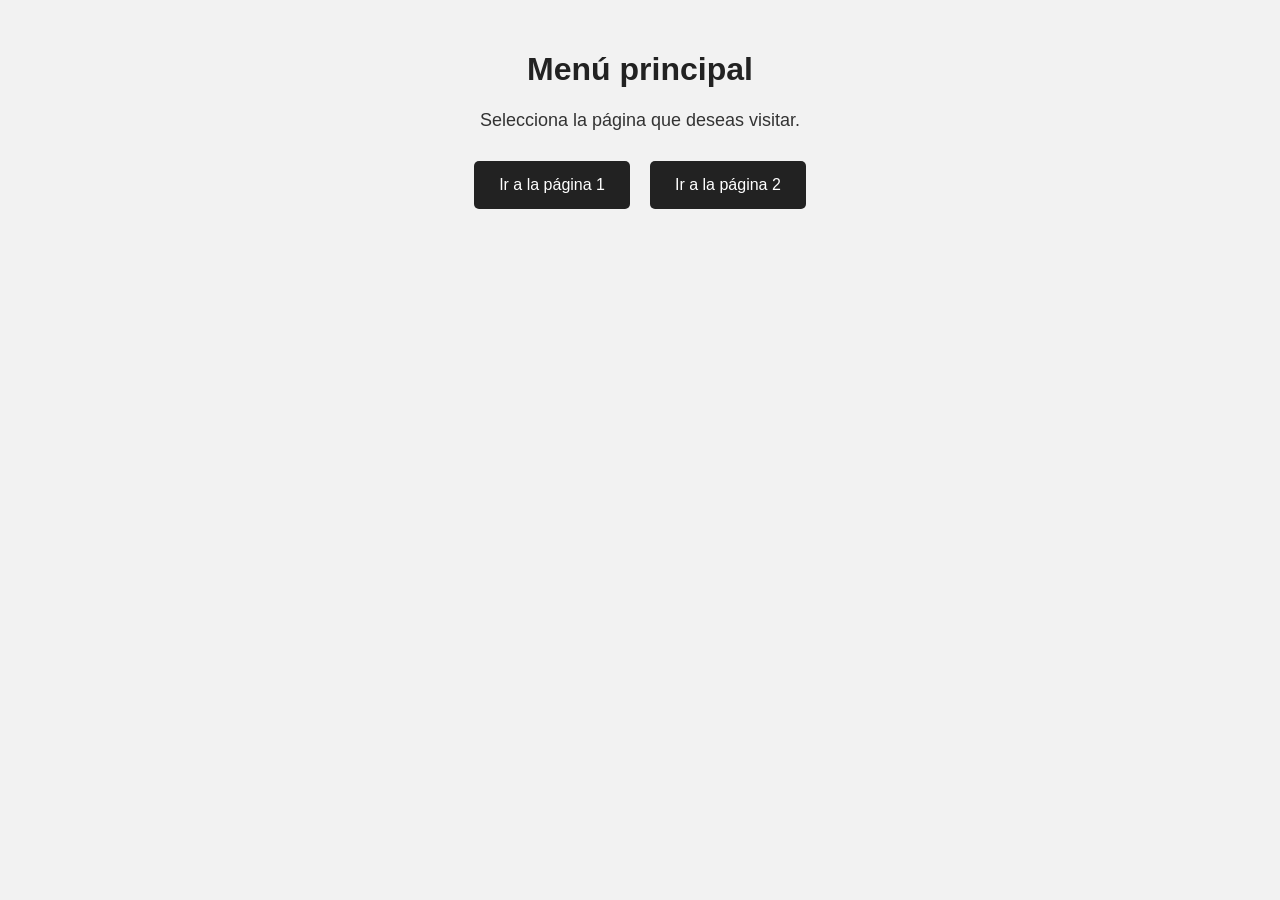
<file: index.html>
<!DOCTYPE html>
<html lang="es">
<head>
    <meta charset="UTF-8">
    <meta name="viewport" content="width=device-width, initial-scale=1.0">
    <link rel="stylesheet" href="css/menu.css">
    <title>Menú principal</title>

    <script src="js/menu.js"></script>
</head>

<body>

    <script>

        let h1 = crearNodoConTexto('h1', 'Menú principal');

        let p = crearNodoConTexto(
            'p',
            'Selecciona la página que deseas visitar.'
        );

        adicionarElementoABody(h1);
        adicionarElementoABody(p);

        let contenedor = crearElemento('div');

        let enlaceUno = crearElemento('a');
        enlaceUno.textContent = 'Ir a la página 1';
        enlaceUno.href = 'ejemplo1.html';

        let enlaceDos = crearElemento('a');
        enlaceDos.textContent = 'Ir a la página 2';
        enlaceDos.href = 'ejemplo2.html';

        adicionarElementoAContenedor(enlaceUno, contenedor);
        adicionarElementoAContenedor(enlaceDos, contenedor);

        adicionarElementoABody(contenedor);

    </script>

</body>
</html>
</file>
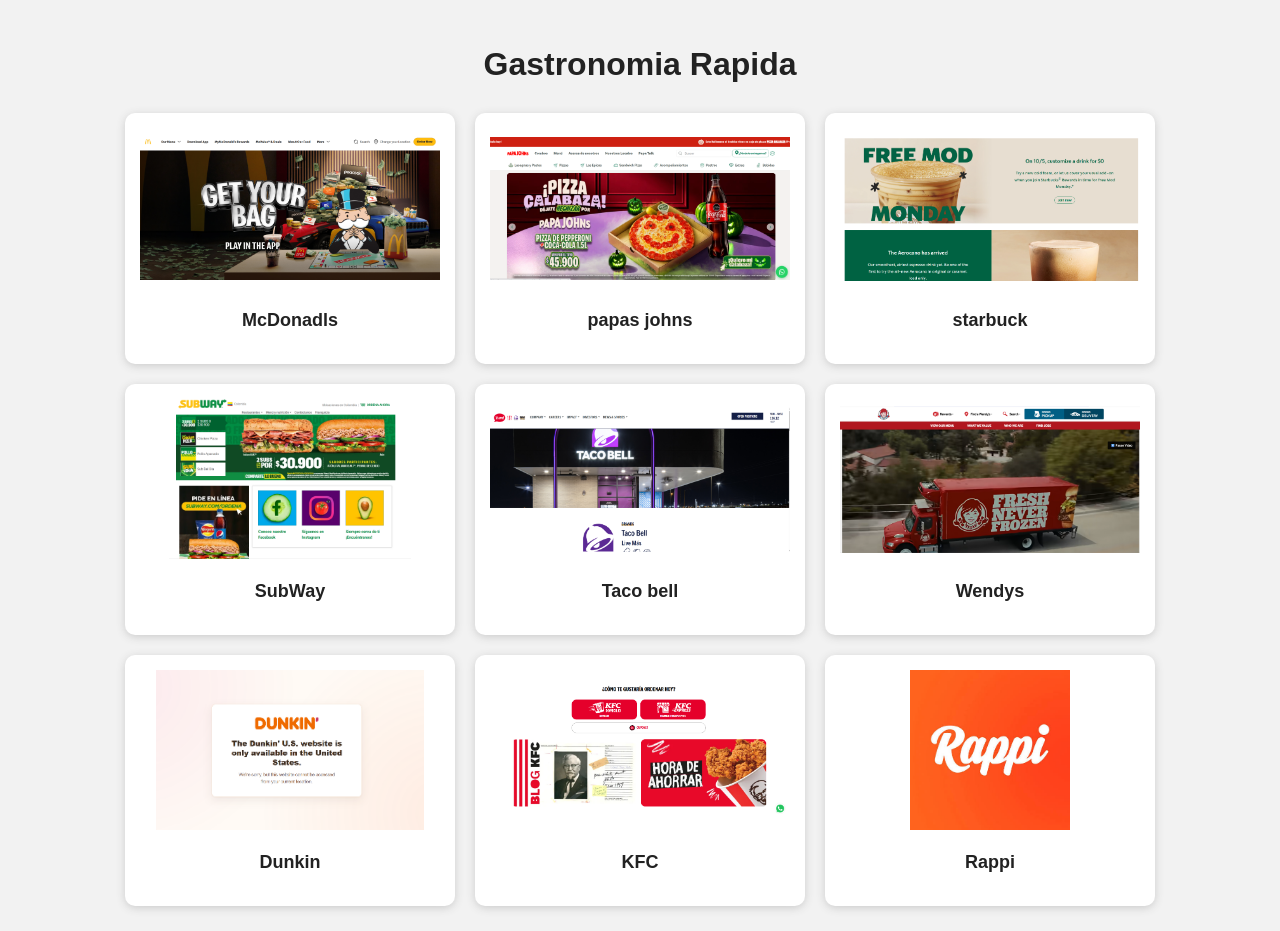
<file: ejemplo1.html>
<!DOCTYPE html>
<html lang="es">
<head>
    <meta charset="UTF-8">
    <meta name="viewport" content="width=device-width, initial-scale=1.0">
    <meta name="author" content="Sebastian Pupo Castro">
    <link rel="stylesheet" href="css/estilos.css">
    <script src="js/ejercicio1.js"></script>
    <title>Gastronomia Rapida</title>
</head>

<body>

    <script>

        
        let pagina = crearElemento('div');
        pagina.classList.add('pagina');

        
        let titulo = crearElemento('div');
        titulo.classList.add('titulo');

        let h1 = crearNodoConTexto('h1', 'Gastronomia Rapida');

        adicionarElementoAContenedor(h1, titulo);
        adicionarElementoAContenedor(titulo, pagina);

        
        let contenedor = crearElemento('div');
        contenedor.classList.add('contenedor');

        
        let tarjeta = crearElemento('div');
        tarjeta.classList.add('tarjeta');

        let imagen = crearElemento('img');
        imagen.src = 'recursos/imagenes/McDonadls.png';
        imagen.alt = 'McDonalds';

        let texto = crearNodoConTexto('p', 'McDonadls');

        adicionarElementoAContenedor(imagen, tarjeta);
        adicionarElementoAContenedor(texto, tarjeta);
        adicionarElementoAContenedor(tarjeta, contenedor);

        
        let tarjetaDos = crearElemento('div');
        tarjetaDos.classList.add('tarjeta');

        let imagenDos = crearElemento('img');
        imagenDos.src = 'recursos/imagenes/papa johns.png';
        imagenDos.alt = 'Papa Johns';

        let textoDos = crearNodoConTexto('p', 'papas johns');

        adicionarElementoAContenedor(imagenDos, tarjetaDos);
        adicionarElementoAContenedor(textoDos, tarjetaDos);
        adicionarElementoAContenedor(tarjetaDos, contenedor);

        
        let tarjetaTres = crearElemento('div');
        tarjetaTres.classList.add('tarjeta');

        let imagenTres = crearElemento('img');
        imagenTres.src = 'recursos/imagenes/starbuck.png';
        imagenTres.alt = 'Starbucks';

        let textoTres = crearNodoConTexto('p', 'starbuck');

        adicionarElementoAContenedor(imagenTres, tarjetaTres);
        adicionarElementoAContenedor(textoTres, tarjetaTres);
        adicionarElementoAContenedor(tarjetaTres, contenedor);

        
        let tarjetaCuatro = crearElemento('div');
        tarjetaCuatro.classList.add('tarjeta');

        let imagenCuatro = crearElemento('img');
        imagenCuatro.src = 'recursos/imagenes/Subway.png';
        imagenCuatro.alt = 'Subway';

        let textoCuatro = crearNodoConTexto('p', 'SubWay');

        adicionarElementoAContenedor(imagenCuatro, tarjetaCuatro);
        adicionarElementoAContenedor(textoCuatro, tarjetaCuatro);
        adicionarElementoAContenedor(tarjetaCuatro, contenedor);

        
        let tarjetaCinco = crearElemento('div');
        tarjetaCinco.classList.add('tarjeta');

        let imagenCinco = crearElemento('img');
        imagenCinco.src = 'recursos/imagenes/taco bell.png';
        imagenCinco.alt = 'Taco Bell';

        let textoCinco = crearNodoConTexto('p', 'Taco bell');

        adicionarElementoAContenedor(imagenCinco, tarjetaCinco);
        adicionarElementoAContenedor(textoCinco, tarjetaCinco);
        adicionarElementoAContenedor(tarjetaCinco, contenedor);

        
        let tarjetaSeis = crearElemento('div');
        tarjetaSeis.classList.add('tarjeta');

        let imagenSeis = crearElemento('img');
        imagenSeis.src = 'recursos/imagenes/Wendys.png';
        imagenSeis.alt = 'Wendys';

        let textoSeis = crearNodoConTexto('p', 'Wendys');

        adicionarElementoAContenedor(imagenSeis, tarjetaSeis);
        adicionarElementoAContenedor(textoSeis, tarjetaSeis);
        adicionarElementoAContenedor(tarjetaSeis, contenedor);

        
        let tarjetaSiete = crearElemento('div');
        tarjetaSiete.classList.add('tarjeta');

        let imagenSiete = crearElemento('img');
        imagenSiete.src = 'recursos/imagenes/Dukin.png';
        imagenSiete.alt = 'Dunkin';

        let textoSiete = crearNodoConTexto('p', 'Dunkin');

        adicionarElementoAContenedor(imagenSiete, tarjetaSiete);
        adicionarElementoAContenedor(textoSiete, tarjetaSiete);
        adicionarElementoAContenedor(tarjetaSiete, contenedor);

        
        let tarjetaOcho = crearElemento('div');
        tarjetaOcho.classList.add('tarjeta');

        let imagenOcho = crearElemento('img');
        imagenOcho.src = 'recursos/imagenes/Captura de pantalla 2026-10-03 075628.png';
        imagenOcho.alt = 'KFC';

        let textoOcho = crearNodoConTexto('p', 'KFC');

        adicionarElementoAContenedor(imagenOcho, tarjetaOcho);
        adicionarElementoAContenedor(textoOcho, tarjetaOcho);
        adicionarElementoAContenedor(tarjetaOcho, contenedor);

        
        let tarjetaNueve = crearElemento('div');
        tarjetaNueve.classList.add('tarjeta');
        tarjetaNueve.classList.add('ultima');

        let imagenNueve = crearElemento('img');
        imagenNueve.src = 'recursos/imagenes/rappi.jpg';
        imagenNueve.alt = '';

        let textoNueve = crearNodoConTexto('p', 'Rappi');

        adicionarElementoAContenedor(imagenNueve, tarjetaNueve);
        adicionarElementoAContenedor(textoNueve, tarjetaNueve);
        adicionarElementoAContenedor(tarjetaNueve, contenedor);

        
        adicionarElementoAContenedor(contenedor, pagina);

        
        adicionarElementoABody(pagina);

    </script>

</body>
</html>
</file>
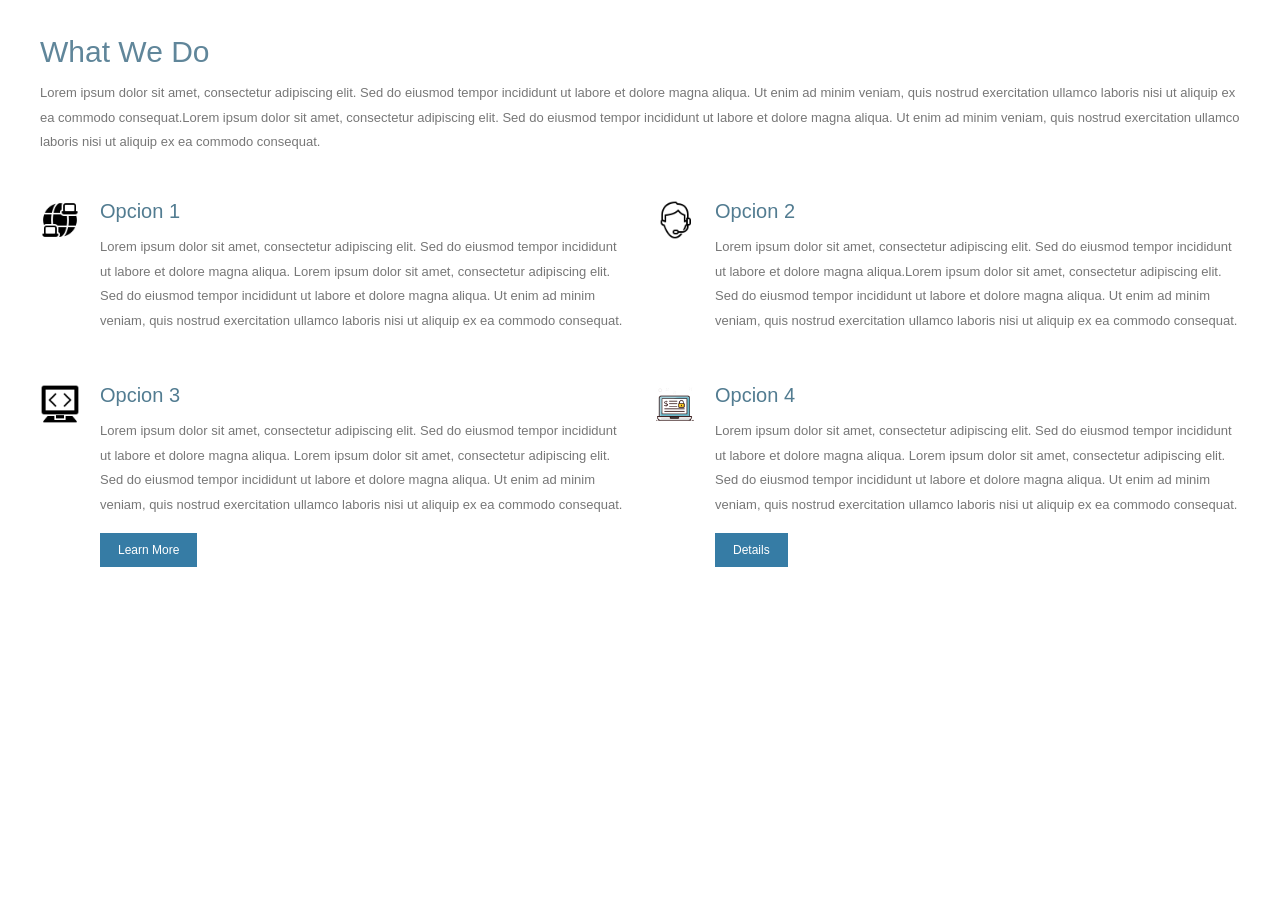
<file: ejemplo2.html>
<!DOCTYPE html>
<html lang="es">
<head>
    <meta charset="UTF-8">
    <meta name="viewport" content="width=device-width, initial-scale=1.0">
    <meta name="author" content="Sebastian Pupo Castro">

    <link rel="stylesheet" href="css/estilos2.css">
    <script src="js/ejercici2.js"></script>

    <title>What We Do</title>
</head>

<body>

<script>

    
    let h1 = crearNodoConTexto('h1', 'What We Do');
    h1.classList.add('titulo');

    adicionarElementoABody(h1);

    
    let descripcion = crearNodoConTexto(
        'p',
        'Lorem ipsum dolor sit amet, consectetur adipiscing elit. Sed do eiusmod tempor incididunt ut labore et dolore magna aliqua. Ut enim ad minim veniam, quis nostrud exercitation ullamco laboris nisi ut aliquip ex ea commodo consequat.Lorem ipsum dolor sit amet, consectetur adipiscing elit. Sed do eiusmod tempor incididunt ut labore et dolore magna aliqua. Ut enim ad minim veniam, quis nostrud exercitation ullamco laboris nisi ut aliquip ex ea commodo consequat.'
    );

    descripcion.classList.add('descripcion');

    adicionarElementoABody(descripcion);

    
    let servicios = crearElemento('div');
    servicios.classList.add('servicios');

    
    let servicio = crearElemento('div');
    servicio.classList.add('servicio');

    let imagen = crearElemento('img');
    imagen.src = './recursos/imagenes/icons8-remoto-50.png';
    imagen.alt = 'Market Analysis';
    imagen.classList.add('icono');

    let texto = crearElemento('div');
    texto.classList.add('texto');

    let h2 = crearNodoConTexto('h2', 'Opcion 1');

    let parrafo = crearNodoConTexto(
        'p',
        'Lorem ipsum dolor sit amet, consectetur adipiscing elit. Sed do eiusmod tempor incididunt ut labore et dolore magna aliqua. Lorem ipsum dolor sit amet, consectetur adipiscing elit. Sed do eiusmod tempor incididunt ut labore et dolore magna aliqua. Ut enim ad minim veniam, quis nostrud exercitation ullamco laboris nisi ut aliquip ex ea commodo consequat.'
    );

    adicionarElementoAContenedor(imagen, servicio);
    adicionarElementoAContenedor(h2, texto);
    adicionarElementoAContenedor(parrafo, texto);
    adicionarElementoAContenedor(texto, servicio);
    adicionarElementoAContenedor(servicio, servicios);

    
    let servicioDos = crearElemento('div');
    servicioDos.classList.add('servicio');

    let imagenDos = crearElemento('img');
    imagenDos.src = './recursos/imagenes/soporte tecnico.png';
    imagenDos.alt = 'Fast Support';
    imagenDos.classList.add('icono');

    let textoDos = crearElemento('div');
    textoDos.classList.add('texto');

    let h2Dos = crearNodoConTexto('h2', 'Opcion 2');

    let parrafoDos = crearNodoConTexto(
        'p',
        'Lorem ipsum dolor sit amet, consectetur adipiscing elit. Sed do eiusmod tempor incididunt ut labore et dolore magna aliqua.Lorem ipsum dolor sit amet, consectetur adipiscing elit. Sed do eiusmod tempor incididunt ut labore et dolore magna aliqua. Ut enim ad minim veniam, quis nostrud exercitation ullamco laboris nisi ut aliquip ex ea commodo consequat.'
    );

    adicionarElementoAContenedor(imagenDos, servicioDos);
    adicionarElementoAContenedor(h2Dos, textoDos);
    adicionarElementoAContenedor(parrafoDos, textoDos);
    adicionarElementoAContenedor(textoDos, servicioDos);
    adicionarElementoAContenedor(servicioDos, servicios);

    
    let servicioTres = crearElemento('div');
    servicioTres.classList.add('servicio');

    let imagenTres = crearElemento('img');
    imagenTres.src = './recursos/imagenes/Desarrollo de software.png';
    imagenTres.alt = 'Top Security';
    imagenTres.classList.add('icono');

    let textoTres = crearElemento('div');
    textoTres.classList.add('texto');

    let h2Tres = crearNodoConTexto('h2', 'Opcion 3');

    let parrafoTres = crearNodoConTexto(
        'p',
        'Lorem ipsum dolor sit amet, consectetur adipiscing elit. Sed do eiusmod tempor incididunt ut labore et dolore magna aliqua. Lorem ipsum dolor sit amet, consectetur adipiscing elit. Sed do eiusmod tempor incididunt ut labore et dolore magna aliqua. Ut enim ad minim veniam, quis nostrud exercitation ullamco laboris nisi ut aliquip ex ea commodo consequat.'
    );

    let boton = crearNodoConTexto('button', 'Learn More');

    adicionarElementoAContenedor(imagenTres, servicioTres);
    adicionarElementoAContenedor(h2Tres, textoTres);
    adicionarElementoAContenedor(parrafoTres, textoTres);
    adicionarElementoAContenedor(boton, textoTres);
    adicionarElementoAContenedor(textoTres, servicioTres);
    adicionarElementoAContenedor(servicioTres, servicios);

    
    let servicioCuatro = crearElemento('div');
    servicioCuatro.classList.add('servicio');

    let imagenCuatro = crearElemento('img');
    imagenCuatro.src = './recursos/imagenes/seguridad.png';
    imagenCuatro.alt = 'Social Work';
    imagenCuatro.classList.add('icono');

    let textoCuatro = crearElemento('div');
    textoCuatro.classList.add('texto');

    let h2Cuatro = crearNodoConTexto(
        'h2',
        'Opcion 4'
    );

    let parrafoCuatro = crearNodoConTexto(
        'p',
        'Lorem ipsum dolor sit amet, consectetur adipiscing elit. Sed do eiusmod tempor incididunt ut labore et dolore magna aliqua. Lorem ipsum dolor sit amet, consectetur adipiscing elit. Sed do eiusmod tempor incididunt ut labore et dolore magna aliqua. Ut enim ad minim veniam, quis nostrud exercitation ullamco laboris nisi ut aliquip ex ea commodo consequat.'
    );

    let botonDos = crearNodoConTexto('button', 'Details');

    adicionarElementoAContenedor(imagenCuatro, servicioCuatro);
    adicionarElementoAContenedor(h2Cuatro, textoCuatro);
    adicionarElementoAContenedor(parrafoCuatro, textoCuatro);
    adicionarElementoAContenedor(botonDos, textoCuatro);
    adicionarElementoAContenedor(textoCuatro, servicioCuatro);
    adicionarElementoAContenedor(servicioCuatro, servicios);

    adicionarElementoABody(servicios);

</script>

</body>
</html>
</file>
<file: css/menu.css>
body {
    font-family: Arial, sans-serif;
    margin: 0;
    padding: 30px;
    background-color: #f2f2f2;
    color: #333333;
}

h1 {
    text-align: center;
    color: #222222;
}

p {
    text-align: center;
    font-size: 18px;
}

div {
    display: flex;
    justify-content: center;
    gap: 20px;
    margin-top: 30px;
}

a {
    text-decoration: none;
    background-color: #222222;
    color: white;
    padding: 15px 25px;
    border-radius: 5px;
    font-size: 16px;
}

a:hover {
    background-color: #444444;
}
</file>
<file: css/estilos.css>
* {
    box-sizing: border-box;
}

body {
    margin: 0;
    padding: 25px;
    font-family: Arial, sans-serif;
    background-color: #f2f2f2;
}

.pagina {
    width: 100%;
    max-width: 1100px;
    margin: auto;
}

.titulo {
    text-align: center;
    margin-bottom: 30px;
}

.titulo h1 {
    font-size: 32px;
    color: #222;
}

.contenedor {
    display: flex;
    flex-wrap: wrap;
    justify-content: center;
    gap: 20px;
}

.tarjeta {
    width: 30%;
    min-width: 220px;
    padding: 15px;
    text-align: center;
    background-color: white;
    border-radius: 10px;
    box-shadow: 0 2px 8px #cccccc;
}

.tarjeta img {
    width: 100%;
    height: 160px;
    object-fit: contain;
}

.tarjeta p {
    font-size: 18px;
    font-weight: bold;
    color: #222;
}

.ultima {
    background-color: white;
}

@media (max-width: 700px) {
    .tarjeta {
        width: 45%;
    }
}

@media (max-width: 500px) {
    .tarjeta {
        width: 100%;
    }
}
</file>
<file: css/estilos2.css>
* {
    box-sizing: border-box;
}

body {
    margin: 0;
    padding: 35px 40px;
    font-family: Arial, sans-serif;
    background-color: white;
    color: #555;
}


.titulo {
    text-align: left;
    font-size: 30px;
    font-weight: normal;
    color: #60869a;
    margin: 0 0 12px 0;
}


.descripcion {
    max-width: 100%;
    margin: 0 0 45px 0;
    text-align: left;
    font-size: 13px;
    line-height: 1.9;
    color: #777;
}


.servicios {
    display: flex;
    flex-wrap: wrap;
    justify-content: space-between;
    column-gap: 30px;
    row-gap: 35px;
    width: 100%;
}


.servicio {
    display: flex;
    align-items: flex-start;
    gap: 20px;
    width: calc(50% - 15px);
    padding: 0;
    margin: 0;
    background: transparent;
    border: none;
    border-radius: 0;
    box-shadow: none;
}


.icono {
    display: block;
    flex-shrink: 0;
    width: 40px;
    height: 40px;
    object-fit: contain;
    border: none;
    background: transparent;
    box-shadow: none;
}


.texto {
    flex: 1;
    min-width: 0;
}

.texto h2 {
    margin: 0 0 12px 0;
    font-size: 20px;
    font-weight: normal;
    color: #527c91;
}

.texto p {
    margin: 0 0 15px 0;
    font-size: 13px;
    line-height: 1.9;
    color: #777;
}

.texto button {
    padding: 10px 18px;
    border: none;
    border-radius: 0;
    background-color: #367ca5;
    color: white;
    font-size: 12px;
    cursor: pointer;
}

.texto button:hover {
    background-color: #285e7d;
}


@media (max-width: 650px) {
    body {
        padding: 25px 20px;
    }

    .servicio {
        width: 100%;
    }

    .servicios {
        row-gap: 30px;
    }
}
</file>
